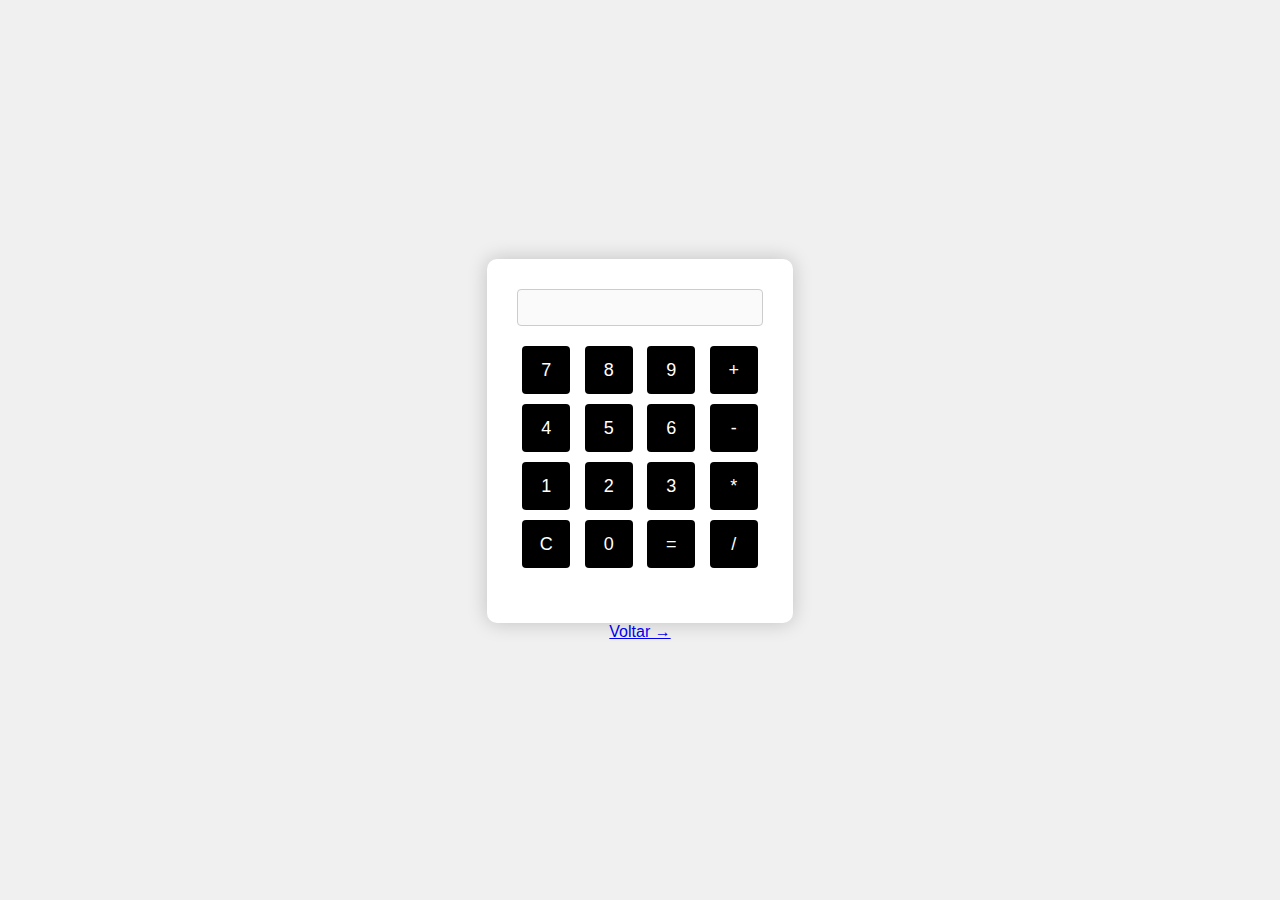
<file: calculadora.html>
<!DOCTYPE html>
<html lang="en">
<head>
    <meta charset="UTF-8">
    <meta name="viewport" content="width=device-width, initial-scale=1.0">
    <title>Calculadora</title>
    <style>
        body {
            font-family: 'Segoe UI', Tahoma, Geneva, Verdana, sans-serif;
            background-color: #f0f0f0;
            margin: 0;
            padding: 0;
            display: flex;
            align-items: center;
            justify-content: center;
            height: 100vh;
            flex-direction: column  ;
        }

        #calculator {
            background-color: #fff;
            padding: 30px;
            border-radius: 10px;
            box-shadow: 0 0 20px rgba(0, 0, 0, 0.2);
            text-align: center;
        }

        input {
            width: 100%;
            padding: 10px;
            margin-bottom: 15px;
            box-sizing: border-box;
            border: 1px solid #ccc;
            border-radius: 4px;
        }

        button {
            width: 48px;
            height: 48px;
            margin: 5px;
            font-size: 18px;
            background-color: black;
            color: #fff;
            border: none;
            border-radius: 4px;
            cursor: pointer;
            transition: background-color 0.3s;
        }

        button:hover {
            background-color: black;
        }

        #result {
            margin-top: 20px;
            font-weight: bold;
            font-size: 24px;
        }
        .hr{
        
            font-family: Arial, Helvetica, sans-serif;
        }
    </style>
</head>
<body>
    <div id="calculator">
        <input type="text" id="display" disabled>
        <div>
            <button onclick="appendNumber('7')">7</button>
            <button onclick="appendNumber('8')">8</button>
            <button onclick="appendNumber('9')">9</button>
            <button onclick="setOperator('+')">+</button>
        </div>
        <div>
            <button onclick="appendNumber('4')">4</button>
            <button onclick="appendNumber('5')">5</button>
            <button onclick="appendNumber('6')">6</button>
            <button onclick="setOperator('-')">-</button>
            
        </div>
        <div>
            <button onclick="appendNumber('1')">1</button>
            <button onclick="appendNumber('2')">2</button>
            <button onclick="appendNumber('3')">3</button>
            <button onclick="setOperator('*')">*</button>
        </div>
        <div>
            <button onclick="clearDisplay()">C</button>
            <button onclick="appendNumber('0')">0</button>
            <button onclick="calculate()">=</button>
            <button onclick="setOperator('/')">/</button>
        </div>
        <div id="result"></div>
    </div>
    <a href="index.html" class="hr">Voltar &rarr;</a>

    <script>
        var display = document.getElementById('display');
        var result = document.getElementById('result');
        var currentInput = '';
        var operator = '';
        var firstOperand = '';

        function appendNumber(number) {
            currentInput += number;
            display.value = currentInput;
        }

        function setOperator(op) {
            operator = op;
            firstOperand = currentInput;
            currentInput = '';
        }

        function calculate() {
            if (operator && firstOperand && currentInput) {
                var num1 = parseFloat(firstOperand);
                var num2 = parseFloat(currentInput);
                var resultValue;

                switch (operator) {
                    case '+':
                        resultValue = num1 + num2;
                        break;
                    case '-':
                        resultValue = num1 - num2;
                        break;
                    case '*':
                        resultValue = num1 * num2;
                        break;
                    case '/':
                        resultValue = num1 / num2;
                        break;
                    default:
                        resultValue = 'Error';
                }

                display.value = resultValue;
                currentInput = '';
                operator = '';
                firstOperand = '';
            }
        }

        function clearDisplay() {
            currentInput = '';
            operator = '';
            firstOperand = '';
            display.value = '';            
        }
    </script>
</body>
</html>
</file>
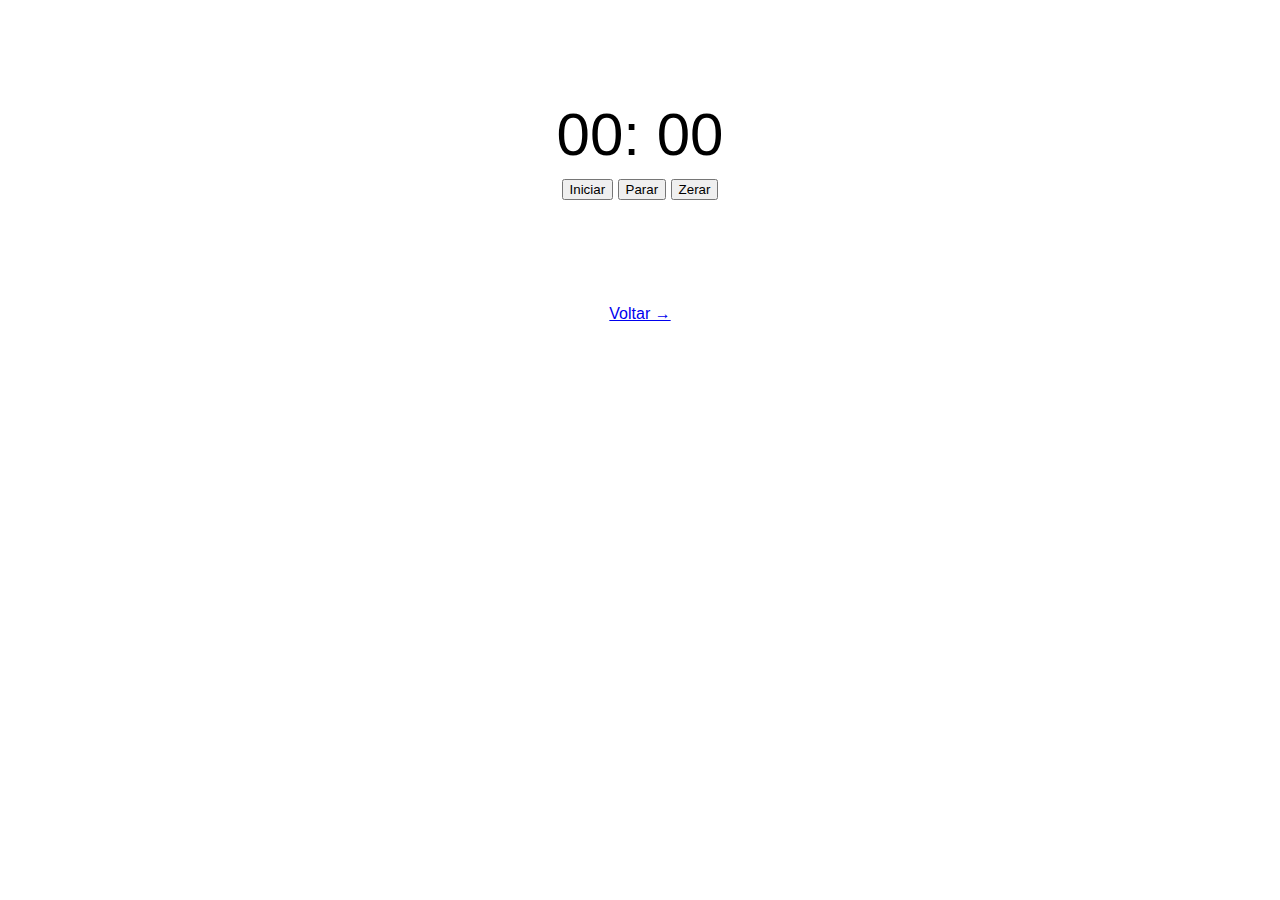
<file: cronometro.html>
<!DOCTYPE html>
<html lang="en">
<head>
    <meta charset="UTF-8">
    <meta name="viewport" content="width=device-width, initial-scale=1.0">
    <title>Document</title>
    <style>
        body{text-align: center;
        font-family: Arial, sans-serif;}
        .cronometro{
            margin: 100px auto;
            width: 700px;

        }
        .display{
            font-size: 60px;
        }
        .botoes{
            font-size: 16px;
            padding: 5px 10px;
            margin:  5px;
        }
        .maquina{
            max-width: 300px;
            width: 100px;
        }
    </style>

</head>
<body>
  
    <div class="cronometro">
        <div class="display">
            <span id="minutos">00</span>: <span id="segundos">00</span>
        </div>
        <div class="botoes">
            <button id="iniciar">Iniciar</button>
            <button id="parar">Parar</button>
            <button id="zerar">Zerar</button>
        </div>
    </div>
    
    <a href="index.html" class="hr">Voltar &rarr;</a>

    <script>
        function sla1(){
            let image = document.getElementById("maquina")
            image.src = "katiau.webp" 
        }
        function sla(){
            let image = document.getElementById("maquina")
            image.src = "rias8.jpg"
        }
let minutosDisplay = document.getElementById("minutos");
let segundosDisplay = document.getElementById("segundos");
let iniciarBotao = document.getElementById("iniciar");
let pararBotao = document.getElementById("parar");
let zerarBotao = document.getElementById("zerar");

let minutos = 0;
let segundos = 0;
let cronometroAtivo = false;

function atualizarDisplay(){
minutosDisplay.textContent = minutos.toString().padStart(2,"00");
segundosDisplay.textContent = segundos.toString().padStart(2,"00");
}
function iniciarCronometro(){
    if(!cronometroAtivo){
        cronometroAtivo = true;
        timer = setInterval(function(){
            segundos ++;
            if(segundos === 60){
                segundos= 0;
                minutos++;
            }
            atualizarDisplay();
        }, 1000);
    }
} function pararCrometro(){
     cronometroAtivo = false;
     clearInterval(timer);
    
} function zerarCronometro(){
    minutos = 0;
    segundos = 0;
    atualizarDisplay();
    pararCrometro();
}
iniciarBotao.addEventListener("click", iniciarCronometro);
pararBotao.addEventListener("click", pararCrometro);
zerarBotao.addEventListener("click",zerarCronometro);
    </script>
</body>
</html>
</file>
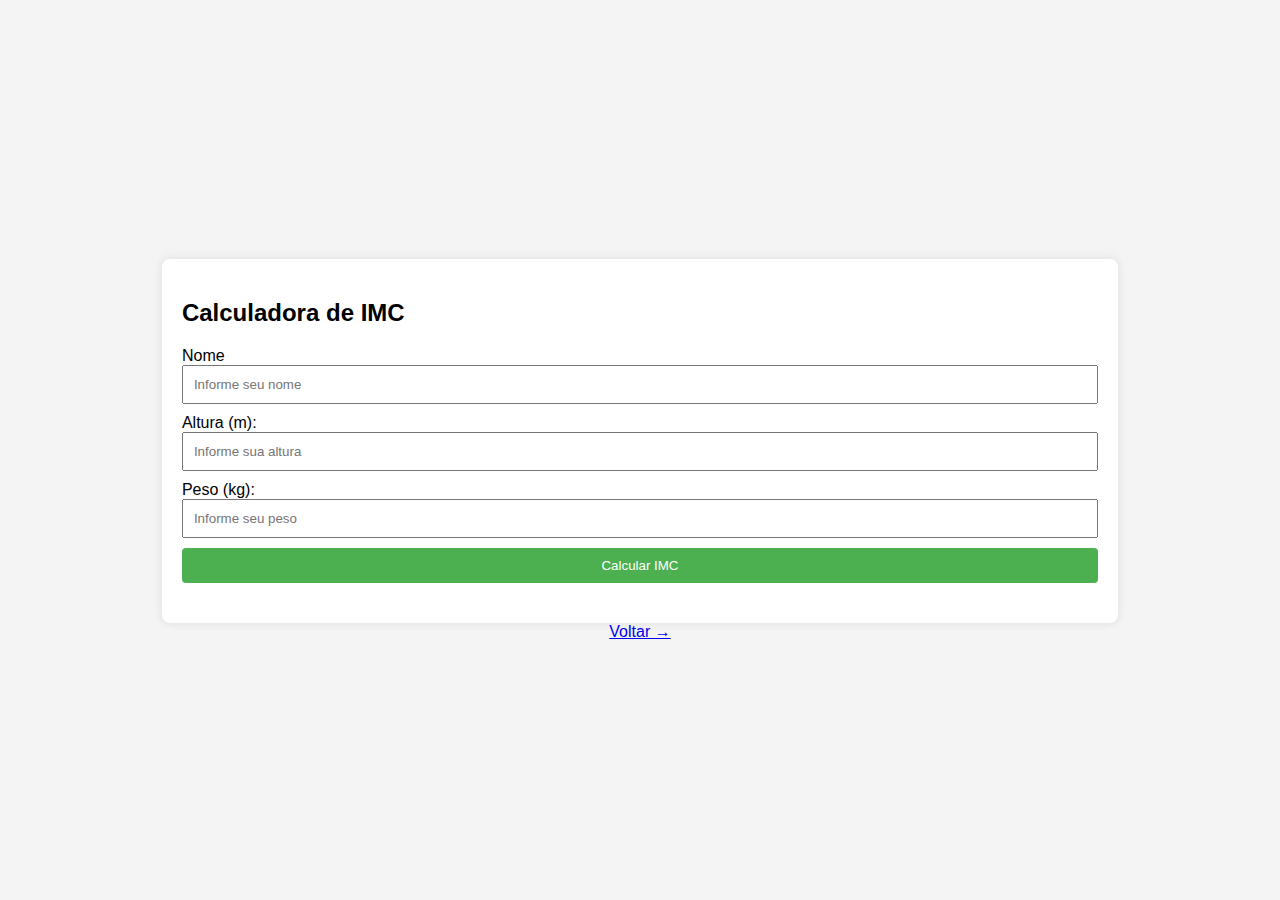
<file: imc.html>
<!DOCTYPE html>
<html lang="en">
<head>
    <meta charset="UTF-8">
    <meta name="viewport" content="width=device-width, initial-scale=1.0">
    <title>Calculadora de IMC</title>
    <style>
        body {
            font-family: Arial, sans-serif;
            background-color: #f4f4f4;
            margin: 0;
            padding: 0;
            display: flex;
            align-items: center;
            justify-content: center;
            height: 100vh;
            flex-direction: column;
        }

        #calculator {
            background-color: #fff;
            padding: 20px;
            border-radius: 8px;
            box-shadow: 0 0 10px rgba(0, 0, 0, 0.1);
        }

        input {
            width: 100%;
            padding: 10px;
            margin-bottom: 10px;
            box-sizing: border-box;
        }

        button {
            width: 100%;
            padding: 10px;
            background-color: #4caf50;
            color: #fff;
            border: none;
            border-radius: 4px;
            cursor: pointer;
        }

        button:hover {
            background-color: #45a049;
        }

        #resultado{
            margin-top: 20px;
            font-weight: bold;
        }
       
    </style>
</head>
<body>
    <div id="calculator">
        <h2>Calculadora de IMC</h2>
        <label for="Nome">Nome</label>
        <input type="text" id="Nome" placeholder="Informe seu nome">
        <label for="Altura">Altura (m):</label>
        <input type="number" id="Altura" placeholder="Informe sua altura">
            

        <label for="Peso">Peso (kg):</label>
        <input type="number" id="Peso" placeholder="Informe seu peso">

        <button onclick="calculateIMC()">Calcular IMC</button>

        <div id="resultado"></div>
    </div>
    <a href="index.html" class="hr">Voltar &rarr;</a>

    <script>
        function calculateIMC() {
            var Peso = parseFloat(document.getElementById('Peso').value);
            var Altura = parseFloat(document.getElementById('Altura').value);
            var Nome = document.getElementById('Nome').value

            if (isNaN(Peso) || isNaN(Altura) || Peso <= 0 || Altura <= 0) {
                alert('Por favor, insira valores válidos para peso e altura.');
                return;
            }

            var imc = Peso / (Altura * Altura);
            var resultado = '';

            if (imc < 18.5) {
                resultado = 'Abaixo do peso(vasco analisa contratação)';
            } else if (imc >= 18.5 && imc < 24.9) {
                resultado = ' Com peso normal (padrão dms)';
            } else if (imc >= 25 && imc < 29.9) {
                resultado = 'Sobrepeso (bora malhar isso é preocupante)';
            } else if (imc >= 30 && imc < 34.9) {
                resultado = 'Obesidade grau 1';
            } else if (imc >= 35 && imc < 39.9) {
                resultado = 'Obesidade grau 2';
            } else {
                resultado = 'Obesidade grau 3';
            }

            document.getElementById('resultado').innerHTML = Nome + ' seu IMC é ' + imc.toFixed(2) + '<br>' + 'Vôce esta ' + resultado;
        }
    </script>
</body>
</html>
</file>
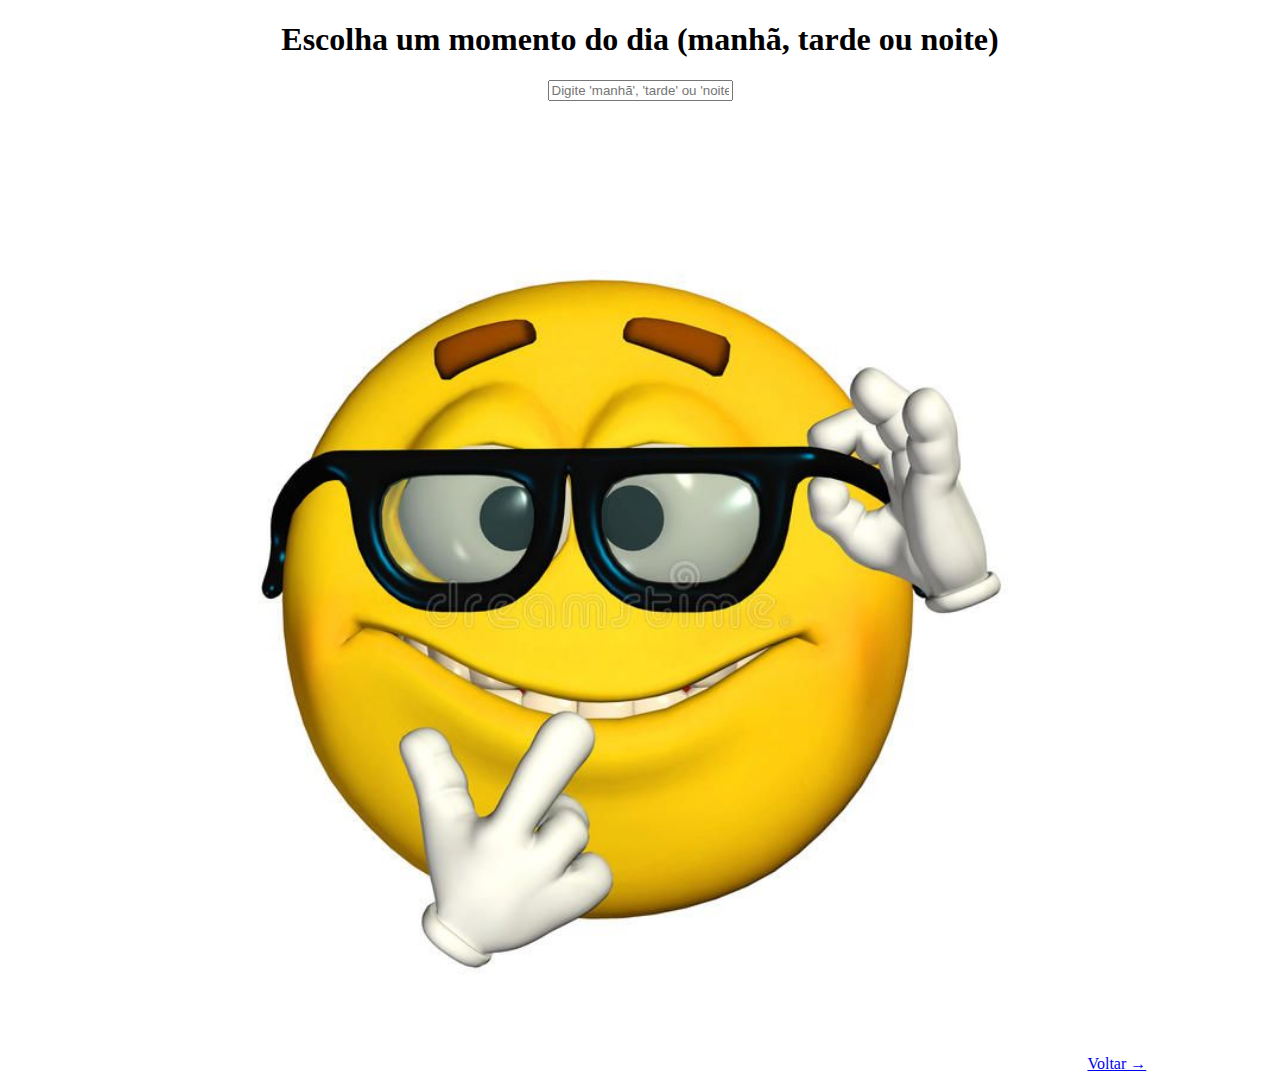
<file: paisagem.html>
<!DOCTYPE html>
<html lang="en">
<head>
    <meta charset="UTF-8">
    <meta name="viewport" content="width=device-width, initial-scale=1.0">
    <title>Document</title>
    <script src="paisagem.js"></script>
    <link rel="stylesheet" href="paisagem.css">
</head>
<body>
    <h1>Escolha um momento do dia (manhã, tarde ou noite)</h1>
    <input type="text" id="momento" placeholder="Digite 'manhã', 'tarde' ou 'noite' " onkeyup="mudarImagem()"></input>
    <br><br>
    <img id="imagem" src="emote.jfif" alt ="meme emote figurinha">

    <a href="index.html" class="hr">Voltar &rarr;</a>
    




</body>
</html>
</file>
<file: paisagem.css>
body{
    text-align: center;

   
}

#imagem{
    width:80%;
    max-width: 950px;

}
</file>
